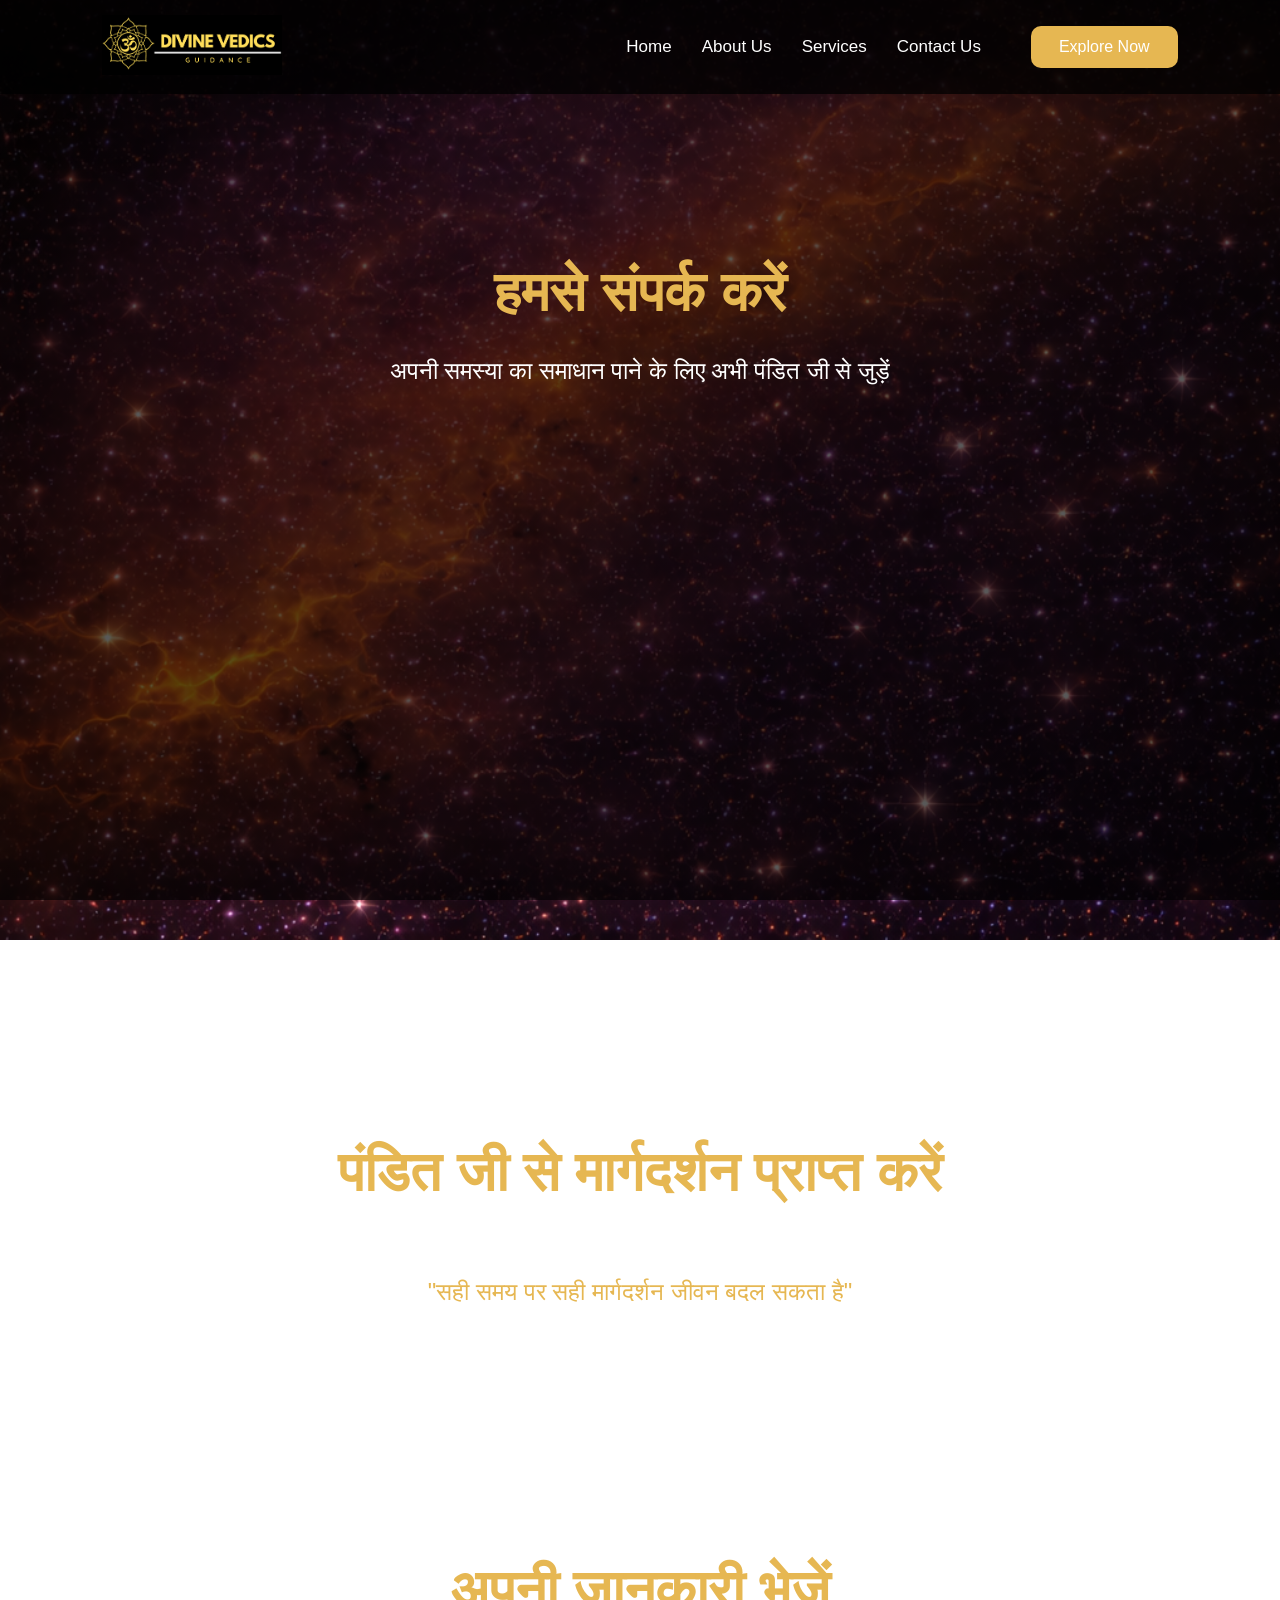
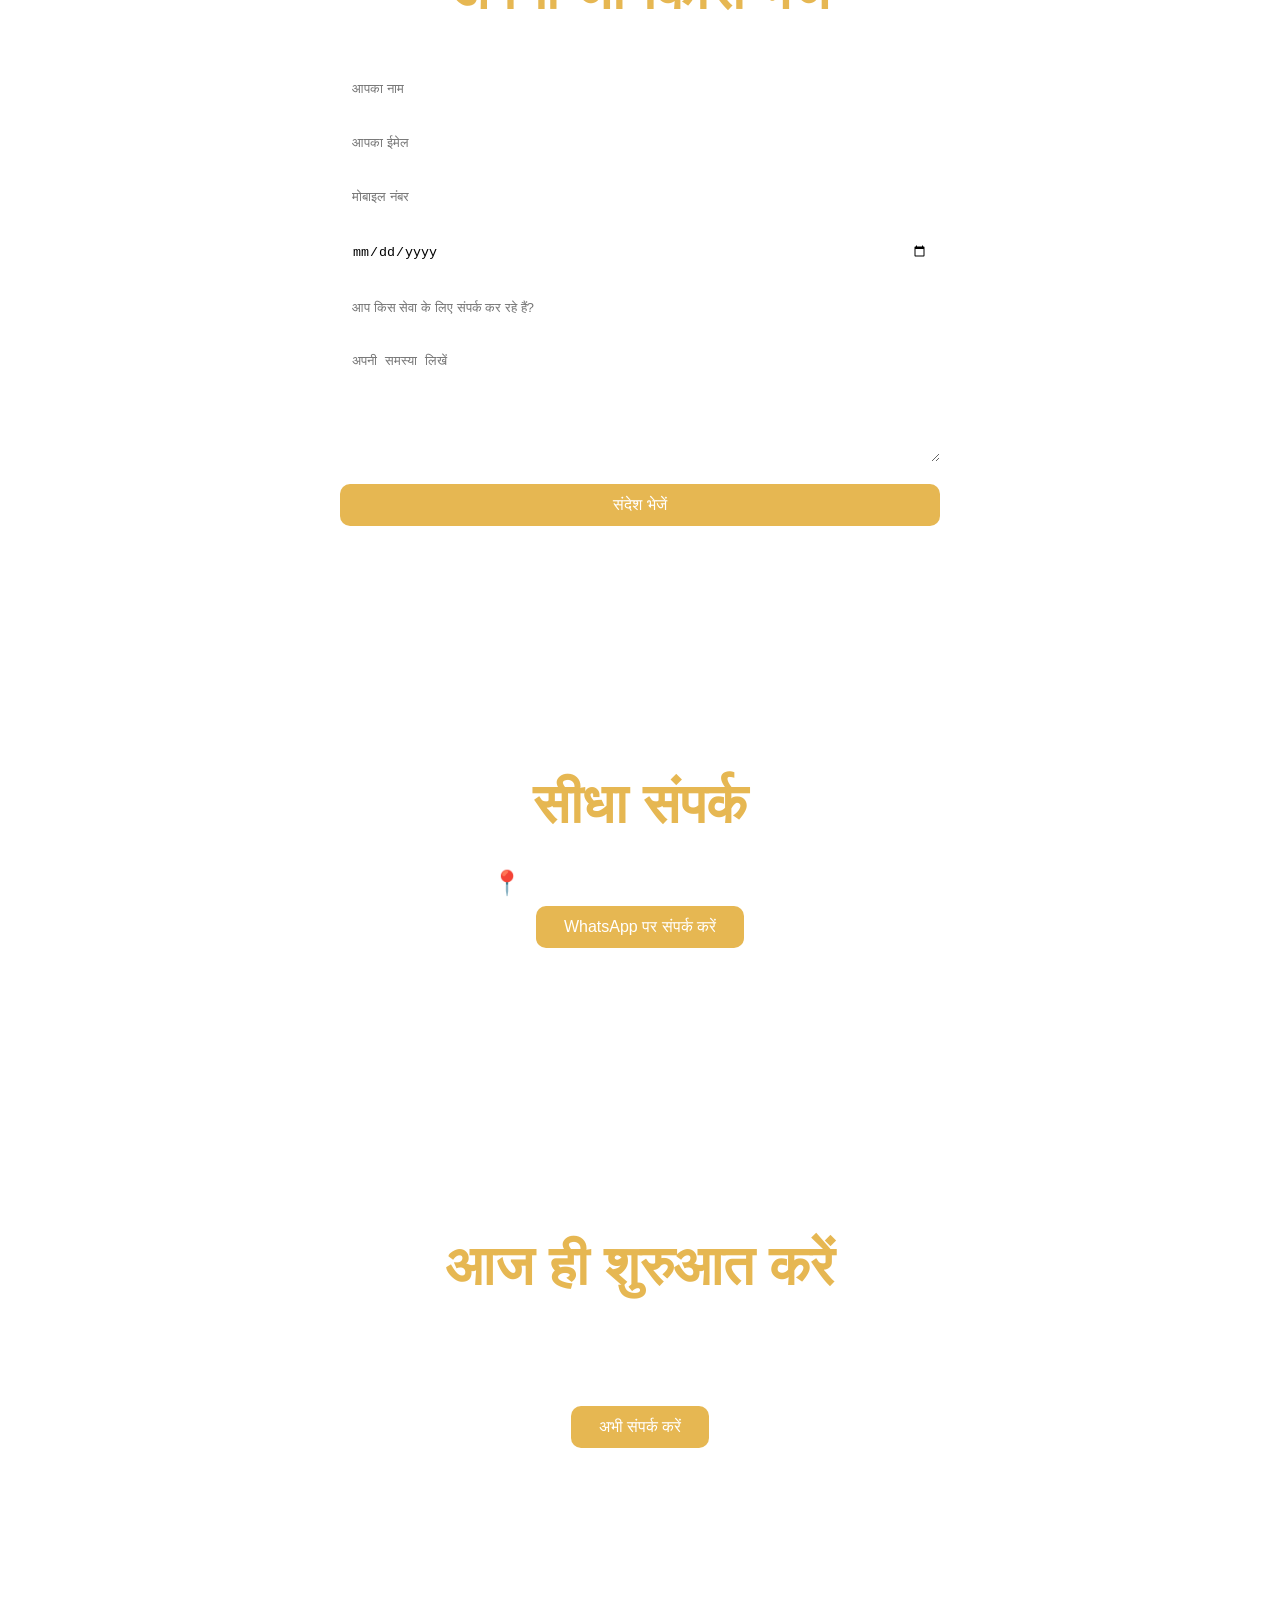
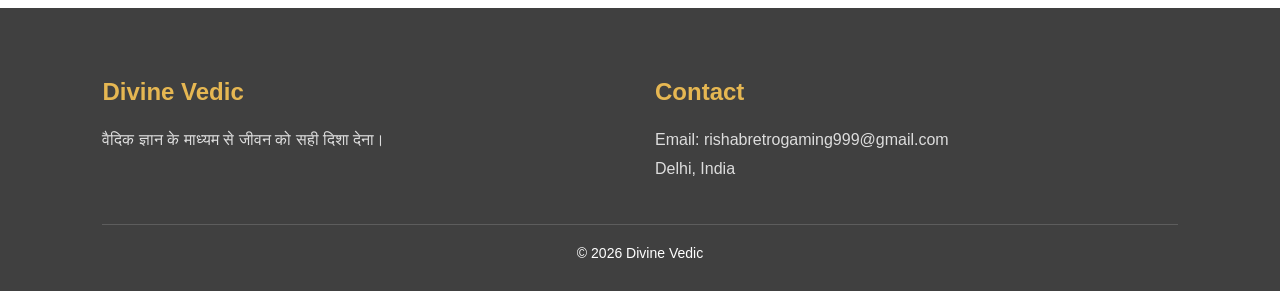
<file: contact.html>
<!DOCTYPE html>
<html lang="hi">
<head>
<meta charset="UTF-8">
<meta name="viewport" content="width=device-width, initial-scale=1.0">
<title>Contact Us - Divine Vedic</title>

<link rel="stylesheet" href="style.css">
</head>

<body>

<!-- NAVBAR -->
<nav class="navbar">

<div class="navbar-logo">
<a href="index.html">
<img src="7.png" alt="Logo">
</a>
</div>

<div class="menu-toggle" id="menu-toggle">☰</div>

<div class="navbar-right" id="navbar-right">

<ul class="nav-menu">
<li><a href="index.html" class="nav-link">Home</a></li>
<li><a href="about.html" class="nav-link">About Us</a></li>
<li><a href="service.html" class="nav-link">Services</a></li>
<li><a href="contact.html" class="nav-link active">Contact Us</a></li>
</ul>

<a href="explore.html">
<button class="btn-primary">Explore Now</button>
</a>

</div>
</nav>

<!-- HERO -->
<section class="hero-section">

<div class="hero-content">
<h1 class="hero-title">हमसे संपर्क करें</h1>

<p class="hero-subtitle">
अपनी समस्या का समाधान पाने के लिए अभी पंडित जी से जुड़ें
</p>
</div>

</section>

<!-- INTRO -->
<section class="about-section">

<h1 class="section-title">
पंडित जी से मार्गदर्शन प्राप्त करें
</h1>

<p class="hero-subtitle">
जगरण, भागवत कथा, कुंडली विश्लेषण या किसी भी धार्मिक अनुष्ठान के लिए आप हमसे सीधे संपर्क कर सकते हैं।
</p>

<p class="hero-subtitle" style="color:#e6b752;">
"सही समय पर सही मार्गदर्शन जीवन बदल सकता है"
</p>

</section>

<!-- FORM -->
<section class="services-section">

<h1 class="section-title">
अपनी जानकारी भेजें
</h1>

<div style="max-width:600px; margin:auto; margin-top:40px;">

<form action="send.php" method="POST">

<!-- NAME -->
<input 
type="text" 
name="name"
placeholder="आपका नाम" 
required
style="width:100%; padding:12px; margin-bottom:15px; border-radius:8px; border:none;"
>

<!-- EMAIL -->
<input 
type="email" 
name="email" 
placeholder="आपका ईमेल" 
required
style="width:100%; padding:12px; margin-bottom:15px; border-radius:8px; border:none;"
>

<!-- PHONE -->
<input 
type="tel" 
name="phone" 
placeholder="मोबाइल नंबर" 
required
style="width:100%; padding:12px; margin-bottom:15px; border-radius:8px; border:none;"
>

<!-- DOB -->
<input 
type="date" 
name="dob" 
required
style="width:100%; padding:12px; margin-bottom:15px; border-radius:8px; border:none;"
>

<!-- SERVICE -->
<input 
type="text" 
name="work" 
placeholder="आप किस सेवा के लिए संपर्क कर रहे हैं?" 
required
style="width:100%; padding:12px; margin-bottom:15px; border-radius:8px; border:none;"
>

<!-- MESSAGE -->
<textarea 
name="message" 
placeholder="अपनी समस्या लिखें" 
required
style="width:100%; padding:12px; height:120px; border-radius:8px; border:none;"
></textarea>

<br><br>

<button 
type="submit" 
class="btn-primary" 
style="width:100%;"
>
संदेश भेजें
</button>

</form>

</div>
</section>

<!-- CONTACT INFO -->
<section class="about-section">

<h1 class="section-title">
सीधा संपर्क
</h1>

<p class="hero-subtitle">
📍 वजीराबाद, दिल्ली (मूल: बनारस)
<br>
<a ="btn-primary" href="https://wa.me/918076160258?text=नमस्ते%20पंडित%20जी,%20मुझे%20जानकारी%20चाहिए" target="_blank">
<button class="btn-primary">
WhatsApp पर संपर्क करें
</button>
</a> 
<br>
<a  href="mailto:rishabretrogaming999@gmail.com"style="color: white; text-decoration: none; ">
    rishabretrogaming999@gmail.com
</a>
</p>

</section>

<!-- CTA -->
<section class="services-section">

<h1 class="section-title">
आज ही शुरुआत करें
</h1>

<p class="hero-subtitle">
देर मत कीजिए — अभी संपर्क करें और समाधान प्राप्त करें
</p>

<a href="contact.html">
<button class="btn-primary" style="margin-top:40px;">
अभी संपर्क करें
</button>
</a>

</section>

<!-- FOOTER -->
<footer class="footer-section">

<div class="footer-content">

<div class="footer-box">
<h2>Divine Vedic</h2>

<p>
वैदिक ज्ञान के माध्यम से जीवन को सही दिशा देना।
</p>
</div>

<div class="footer-box">
<h2>Contact</h2>

<p>Email: rishabretrogaming999@gmail.com</p>
<p>Delhi, India</p>

</div>

</div>

<div class="footer-bottom">
<p>© 2026 Divine Vedic</p>
</div>

</footer>

<script>

const toggle = document.querySelector(".menu-toggle");
const menu = document.querySelector(".navbar-right");

toggle.addEventListener("click", () => {
menu.classList.toggle("active");
});

</script>

</body>
</html>
</file>
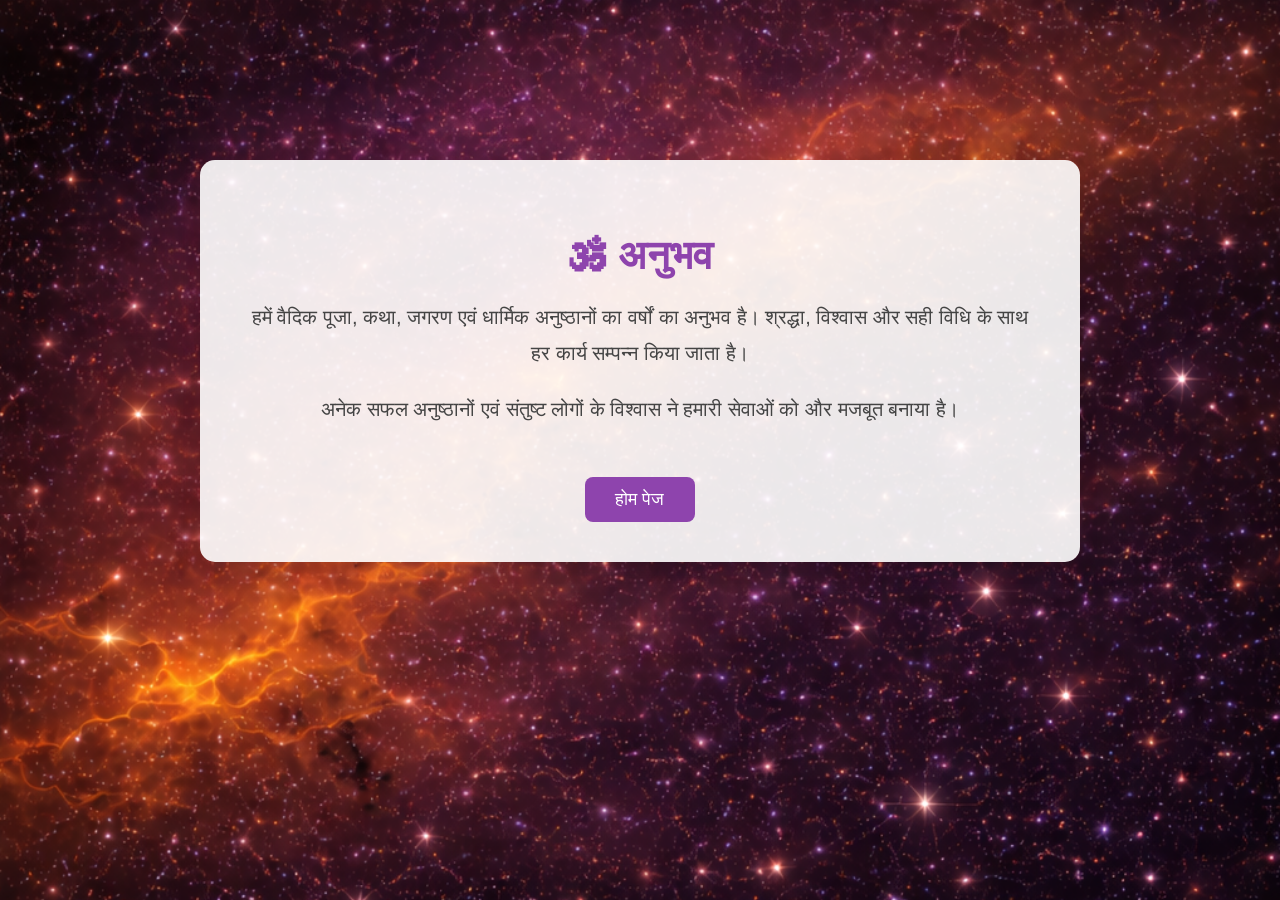
<file: experience.html>
<!DOCTYPE html>
<html lang="hi">
<head>
<meta charset="UTF-8">
<meta name="viewport" content="width=device-width, initial-scale=1.0">
<title>अनुभव</title>

<style>

body{
    margin:0;
    padding:0;
    font-family: Arial, sans-serif;
    background: url('11.png') no-repeat center center fixed;
    background-size: cover;
}

.experience-section{
    padding:60px 20px;
    text-align:center;
}

.experience-box{
    max-width:800px;
    margin:auto;
    background: rgba(255,255,255,0.9);
    padding:40px;
    border-radius:15px;
    box-shadow:0 5px 20px rgba(0,0,0,0.1);
    margin-top: 100px;
}

.experience-box h1{
    font-size:40px;
    color:#8e44ad;
    margin-bottom:20px;
}

.experience-box p{
    font-size:20px;
    line-height:1.8;
    color:#444;
}

.btn{
    display:inline-block;
    margin-top:30px;
    padding:12px 30px;
    background:#8e44ad;
    color:white;
    text-decoration:none;
    border-radius:8px;
    font-size:18px;
}

.btn:hover{
    background:#6c3483;
}

</style>

</head>
<body>

<section class="experience-section">

    <div class="experience-box">

        <h1>🕉 अनुभव</h1>

        <p>
            हमें वैदिक पूजा, कथा, जगरण एवं धार्मिक अनुष्ठानों का वर्षों का अनुभव है।  
            श्रद्धा, विश्वास और सही विधि के साथ हर कार्य सम्पन्न किया जाता है।
        </p>

        <p>
            अनेक सफल अनुष्ठानों एवं संतुष्ट लोगों के विश्वास ने हमारी सेवाओं को और मजबूत बनाया है।
        </p>

        <a href="index.html" class="btn">होम पेज</a>

    </div>

</section>

</body>
</html>
</file>
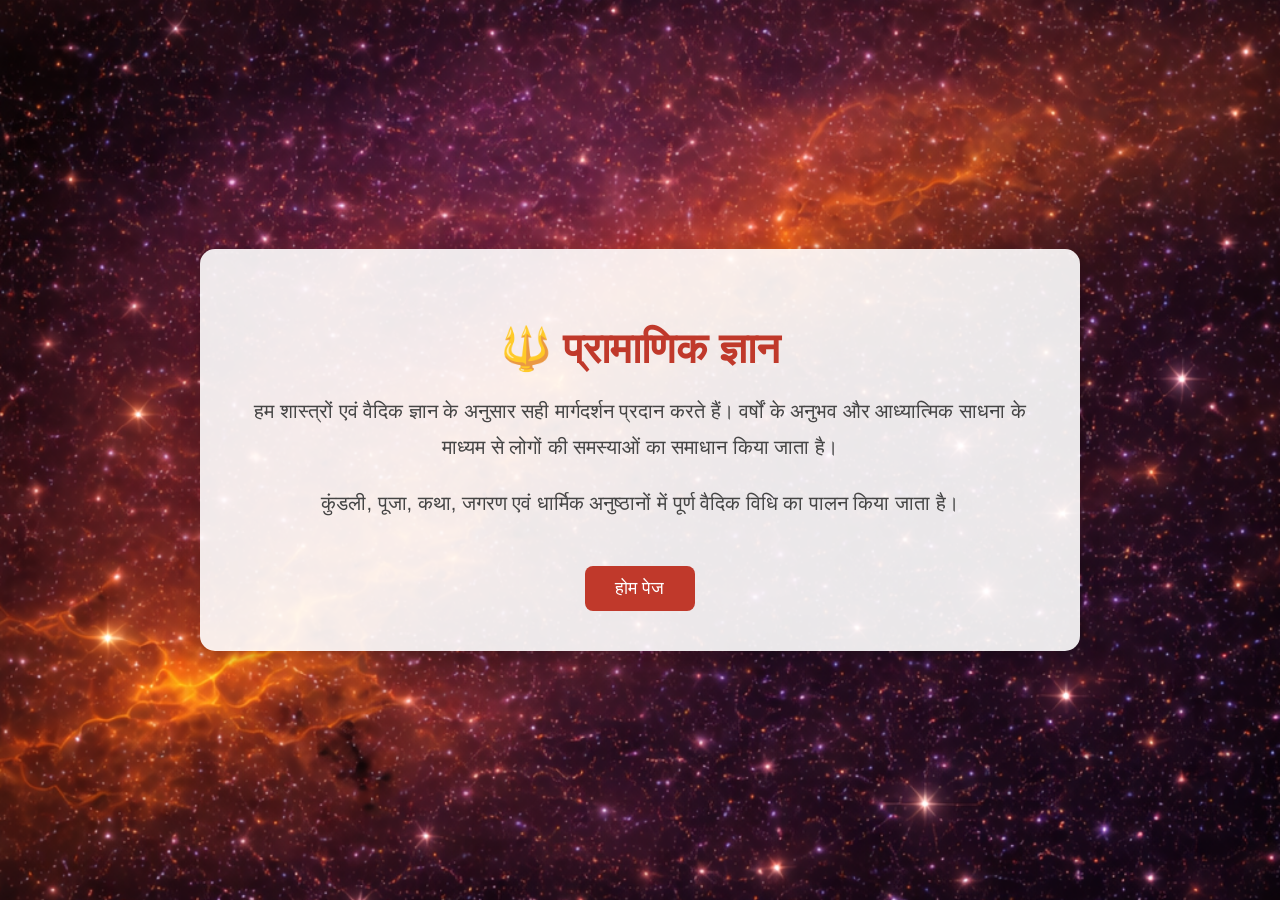
<file: knowledge.html>
<!DOCTYPE html>
<html lang="hi">
<head>
<meta charset="UTF-8">
<meta name="viewport" content="width=device-width, initial-scale=1.0">

<title>प्रामाणिक ज्ञान</title>

<style>

body{
    margin:0;
    padding:0;
    font-family: Arial, sans-serif;
    background:url('11.png') no-repeat center center fixed;
    background-size:cover;
}

.knowledge-section{
    width:100%;
    min-height:100vh;
    display:flex;
    justify-content:center;
    align-items:center;
    padding:20px;
    box-sizing:border-box;
}

.knowledge-box{
    max-width:800px;
    background:rgba(255,255,255,0.9);
    padding:40px;
    border-radius:15px;
    text-align:center;
    box-shadow:0 5px 20px rgba(0,0,0,0.2);
}

.knowledge-box h1{
    font-size:42px;
    color:#c0392b;
    margin-bottom:20px;
}

.knowledge-box p{
    font-size:20px;
    line-height:1.8;
    color:#444;
}

.btn{
    display:inline-block;
    margin-top:25px;
    padding:12px 30px;
    background:#c0392b;
    color:white;
    text-decoration:none;
    border-radius:8px;
    font-size:18px;
    transition:0.3s;
}

.btn:hover{
    background:#922b21;
}

</style>

</head>
<body>

<section class="knowledge-section">

    <div class="knowledge-box">

        <h1>🔱 प्रामाणिक ज्ञान</h1>

        <p>
            हम शास्त्रों एवं वैदिक ज्ञान के अनुसार सही मार्गदर्शन प्रदान करते हैं।
            वर्षों के अनुभव और आध्यात्मिक साधना के माध्यम से लोगों की समस्याओं का समाधान किया जाता है।
        </p>

        <p>
            कुंडली, पूजा, कथा, जगरण एवं धार्मिक अनुष्ठानों में पूर्ण वैदिक विधि का पालन किया जाता है।
        </p>

        <a href="index.html" class="btn">होम पेज</a>

    </div>

</section>

</body>
</html>
</file>
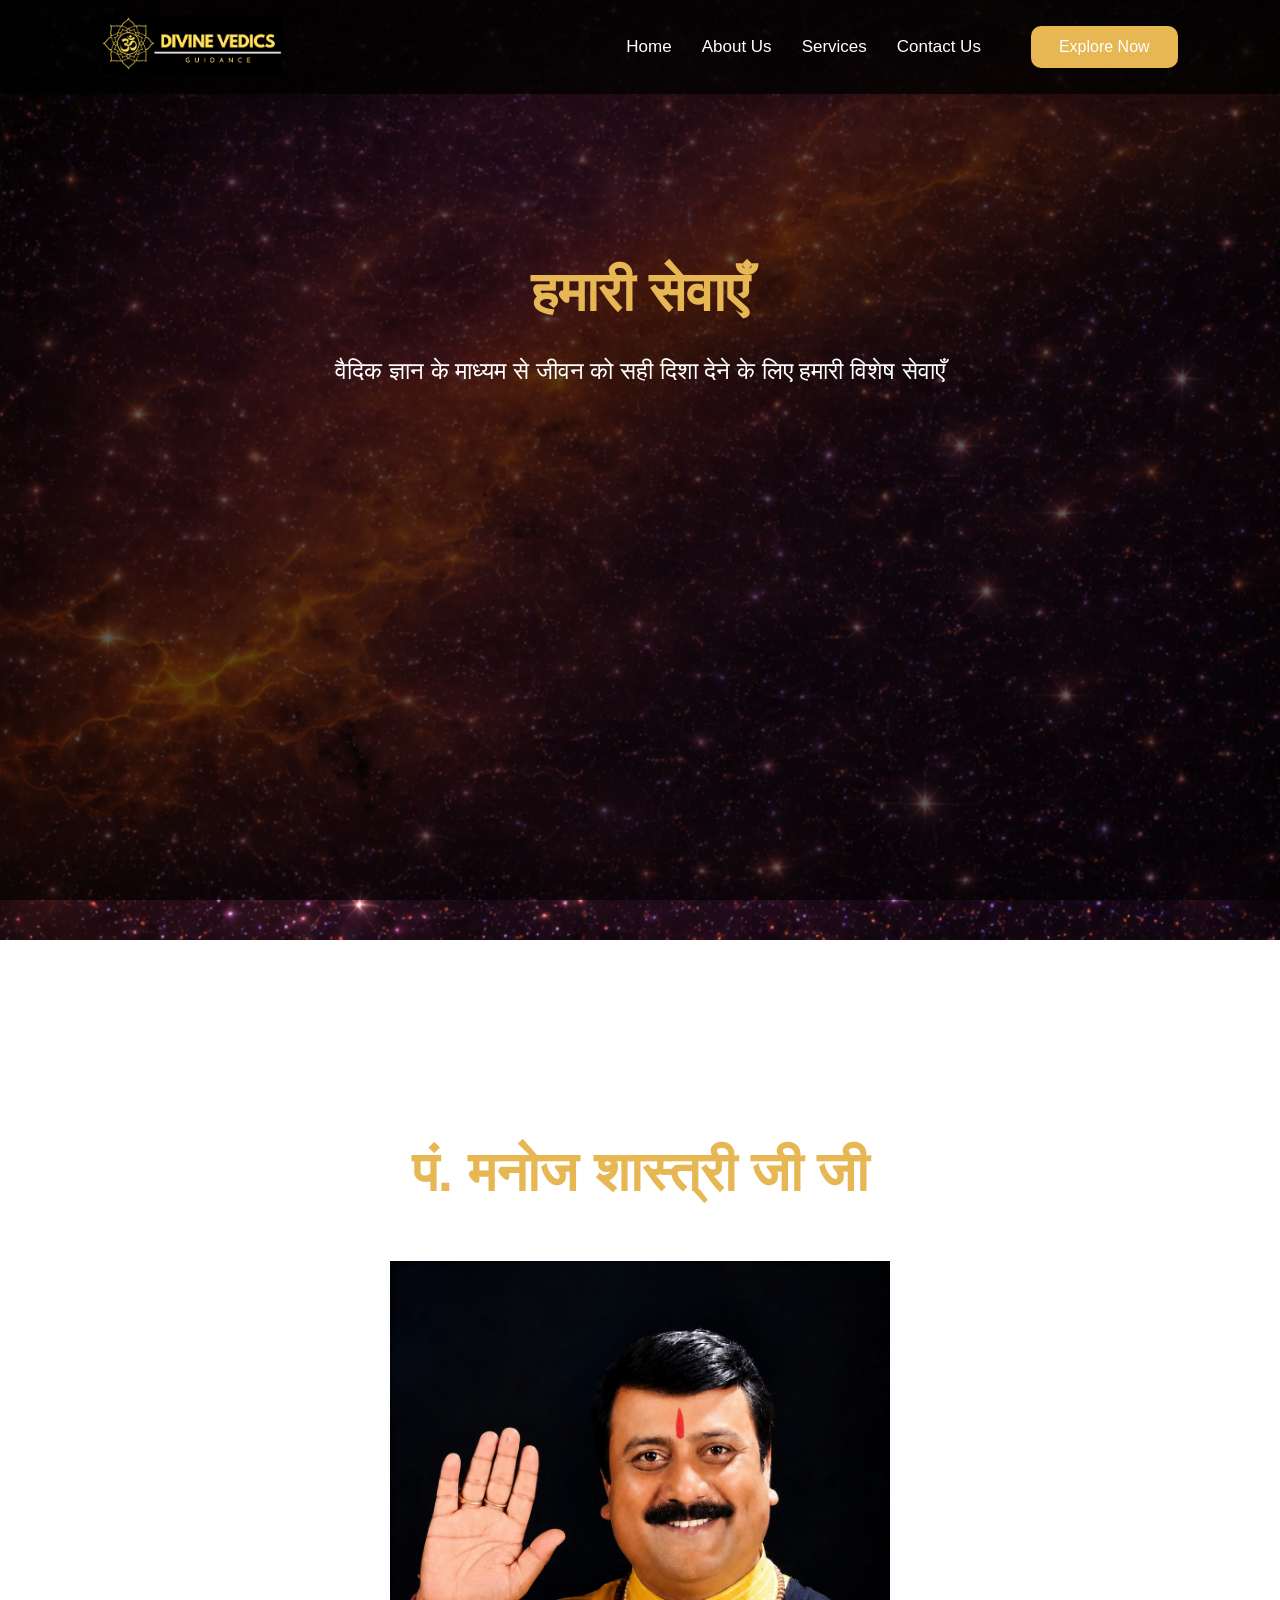
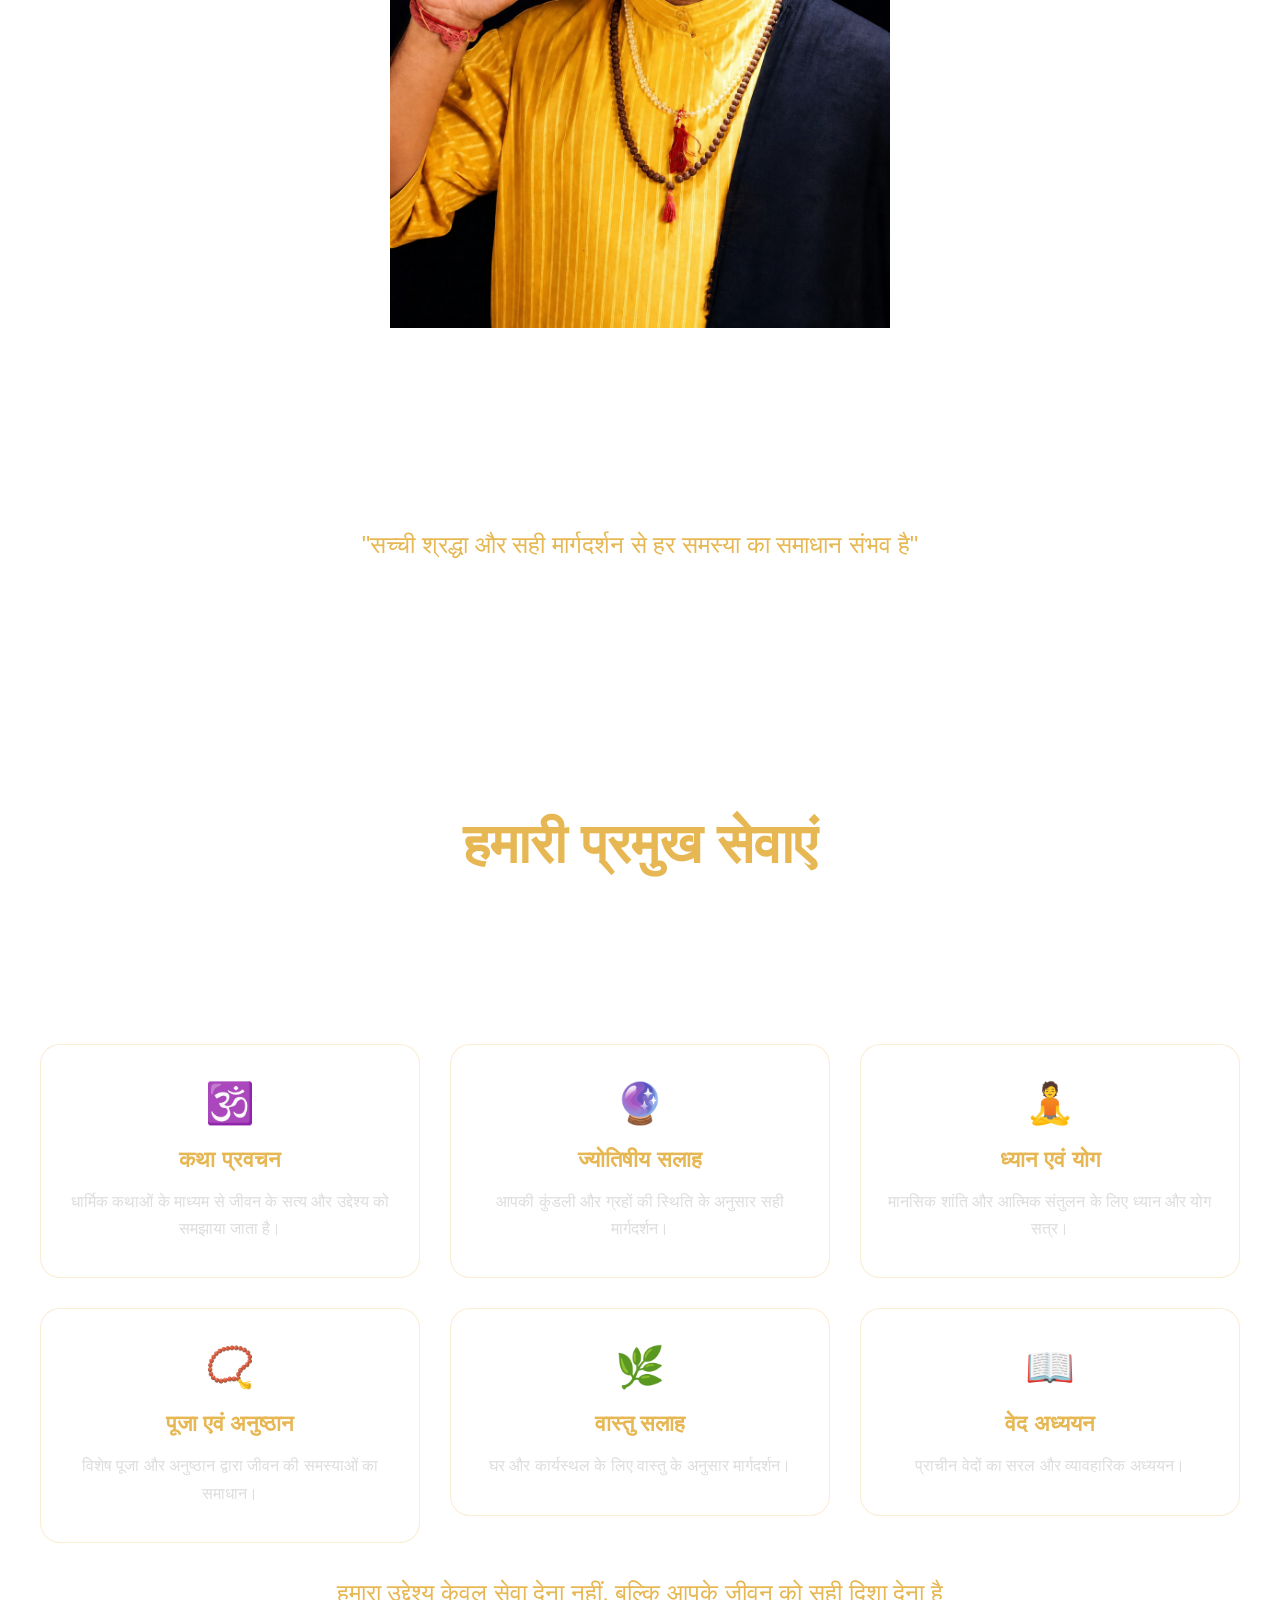
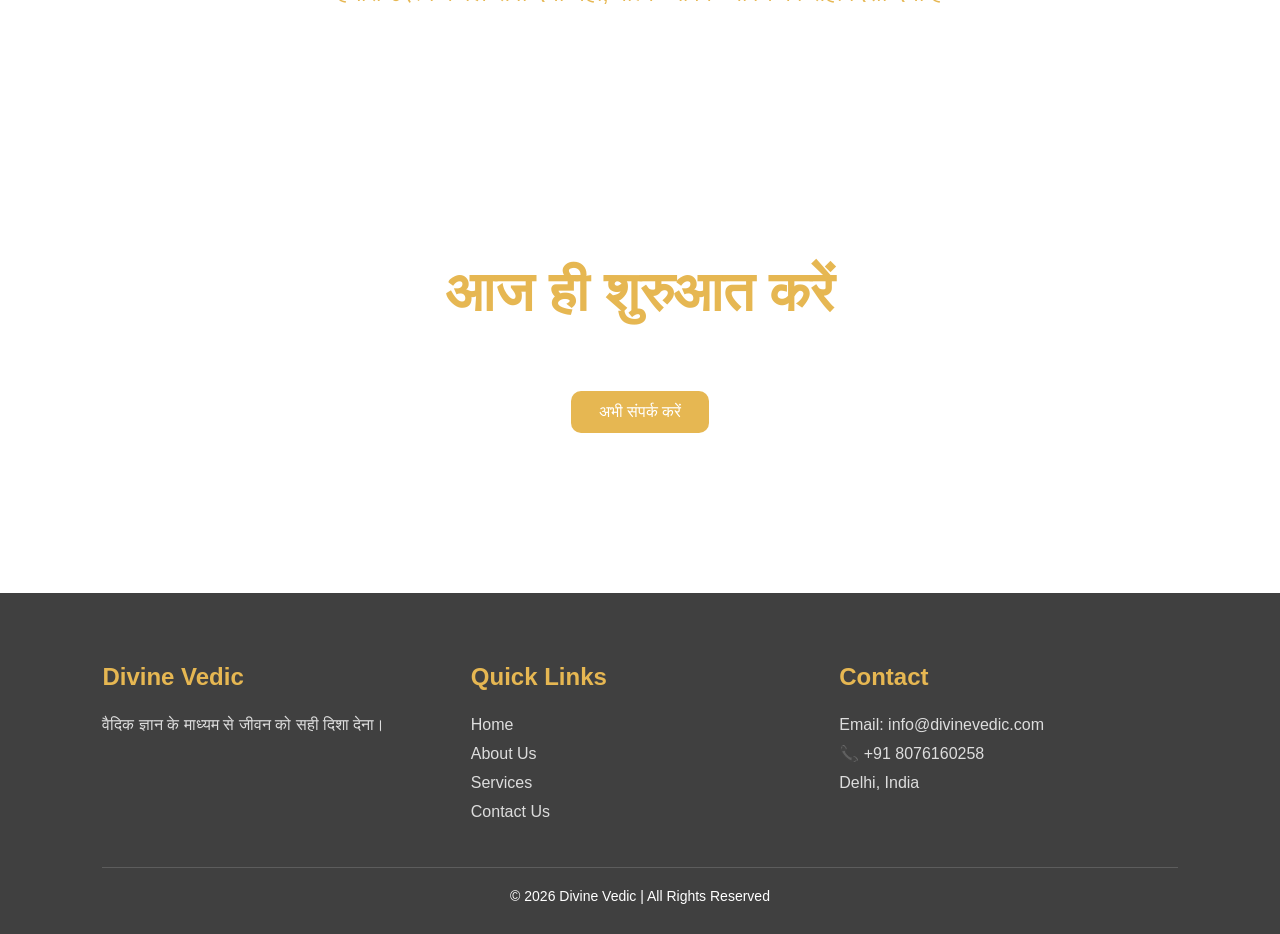
<file: service.html>
<!DOCTYPE html>
<html lang="hi">
<head>
<meta charset="UTF-8">
<meta name="viewport" content="width=device-width, initial-scale=1.0">
<title>Services - Divine Vedic</title>
<link rel="stylesheet" href="style.css">
</head>

<body>

<!-- NAVBAR -->
<nav class="navbar">

    <div class="navbar-logo">
        <a href="index.html">
            <img src="7.png" alt="Logo">
        </a>
    </div>

    <div class="menu-toggle" id="menu-toggle">☰</div>

    <div class="navbar-right" id="navbar-right">

        <ul class="nav-menu">
            <li><a href="index.html" class="nav-link">Home</a></li>
            <li><a href="about.html" class="nav-link">About Us</a></li>
            <li><a href="service.html" class="nav-link active">Services</a></li>
            <li><a href="contact.html" class="nav-link">Contact Us</a></li>
        </ul>

        <a href="contact.html">
            <button class="btn-primary">Explore Now</button>
        </a>

    </div>
</nav>

<!-- HERO -->
<section class="hero-section">
    <div class="hero-content">
        <h1 class="hero-title">हमारी सेवाएँ</h1>
        <p class="hero-subtitle">
            वैदिक ज्ञान के माध्यम से जीवन को सही दिशा देने के लिए हमारी विशेष सेवाएँ
        </p>
    </div>
</section>

<!-- CLIENT INTRO (NEW) -->
<section class="about-section">

    <h1 class="section-title">पं. मनोज शास्त्री जी जी</h1>

    <img src="14.png" alt="Pandit Ji">

    <p class="hero-subtitle">
        बनारस की पवित्र भूमि से जुड़े पंडित मनोज पांडेय जी एक अनुभवी वैदिक पंडित हैं।
        उन्होंने वर्षों तक वैदिक ज्ञान, ज्योतिष और धार्मिक अनुष्ठानों का अध्ययन किया है।
    </p>

    <p class="hero-subtitle">
        वर्तमान में वे दिल्ली (वजीराबाद) में सेवाएं प्रदान कर रहे हैं और जगरण,
        भागवत कथा, कुंडली विश्लेषण एवं अन्य धार्मिक अनुष्ठानों के माध्यम से
        लोगों का मार्गदर्शन करते हैं।
    </p>

    <p class="hero-subtitle" style="color:#e6b752;">
        "सच्ची श्रद्धा और सही मार्गदर्शन से हर समस्या का समाधान संभव है"
    </p>

</section>

<!-- SERVICES -->
<section class="services-section">

    <h1 class="section-title">हमारी प्रमुख सेवाएं</h1>

    <p class="section-subtitle">
        हमारी सभी सेवाएं वैदिक शास्त्रों पर आधारित हैं, जिनका उद्देश्य
        आपके जीवन में शांति, सफलता और सकारात्मकता लाना है।
    </p>

    <div class="services-cards">
        <a href="katha.html"  style="text-decoration: none !important;">
        <div class="service-card">
            <div class="service-icon">🕉️</div>
            <h2>कथा प्रवचन</h2>
            <p>धार्मिक कथाओं के माध्यम से जीवन के सत्य और उद्देश्य को समझाया जाता है।</p>
         </div>
        </a>

        

        <a href="kundli.html" style="text-decoration: none !important;" >
          <div class="service-card">
            <div class="service-icon">🔮</div>
            <h2>ज्योतिषीय सलाह</h2>
            <p>आपकी कुंडली और ग्रहों की स्थिति के अनुसार सही मार्गदर्शन।</p>
         </div>
        </a>

        <a href="yoga.html"  style="text-decoration: none !important;">
          <div class="service-card">
            <div class="service-icon">🧘</div>
            <h2>ध्यान एवं योग</h2>
            <p>मानसिक शांति और आत्मिक संतुलन के लिए ध्यान और योग सत्र।</p>
          </div>
        </a>

        <a href="pooja.html"  style="text-decoration: none !important;">
          <div class="service-card">
            <div class="service-icon">📿</div>
            <h2>पूजा एवं अनुष्ठान</h2>
            <p>विशेष पूजा और अनुष्ठान द्वारा जीवन की समस्याओं का समाधान।</p>
         </div>
        </a>

        <a href="vastu.html"  style="text-decoration: none !important;">
          <div class="service-card">
            <div class="service-icon">🌿</div>
            <h2>वास्तु सलाह</h2>
            <p>घर और कार्यस्थल के लिए वास्तु के अनुसार मार्गदर्शन।</p>
          </div>
        </a>

        <a href="vedh.html"  style="text-decoration: none !important;">
          <div class="service-card">
            <div class="service-icon">📖</div>
            <h2>वेद अध्ययन</h2>
            <p>प्राचीन वेदों का सरल और व्यावहारिक अध्ययन।</p>
          </div>
        </a>

    </div>

    <!-- TRUST LINE -->
    <p class="section-subtitle" style="margin-top:30px; color:#e6b752;">
        हमारा उद्देश्य केवल सेवा देना नहीं, बल्कि आपके जीवन को सही दिशा देना है
    </p>

</section>

<!-- CTA -->
<section class="about-section">

    <h1 class="section-title">आज ही शुरुआत करें</h1>

    <p class="hero-subtitle">
        अपने जीवन को सकारात्मक दिशा देने के लिए अभी हमसे जुड़ें
    </p>

    <a href="contact.html">
        <button class="btn-primary">अभी संपर्क करें</button>
    </a>

</section>

<!-- FOOTER -->
<footer class="footer-section">

    <div class="footer-content">

        <div class="footer-box">
            <h2>Divine Vedic</h2>
            <p>वैदिक ज्ञान के माध्यम से जीवन को सही दिशा देना।</p>
        </div>

        <div class="footer-box">
            <h2>Quick Links</h2>
            <ul>
                <li><a href="index.html">Home</a></li>
                <li><a href="about.html">About Us</a></li>
                <li><a href="service.html">Services</a></li>
                <li><a href="contact.html">Contact Us</a></li>
            </ul>
        </div>

        <div class="footer-box">
            <h2>Contact</h2>
            <p>Email: info@divinevedic.com</p>
            <p><a href="tel:+918076160258">📞 +91 8076160258</a></p>
            <p>Delhi, India</p>
        </div>

    </div>

    <div class="footer-bottom">
        <p>© 2026 Divine Vedic | All Rights Reserved</p>
    </div>

</footer>

<script>
const toggle = document.querySelector(".menu-toggle");
const menu = document.querySelector(".navbar-right");

toggle.addEventListener("click", () => {
    menu.classList.toggle("active");
});
</script>

</body>
</html>
</file>
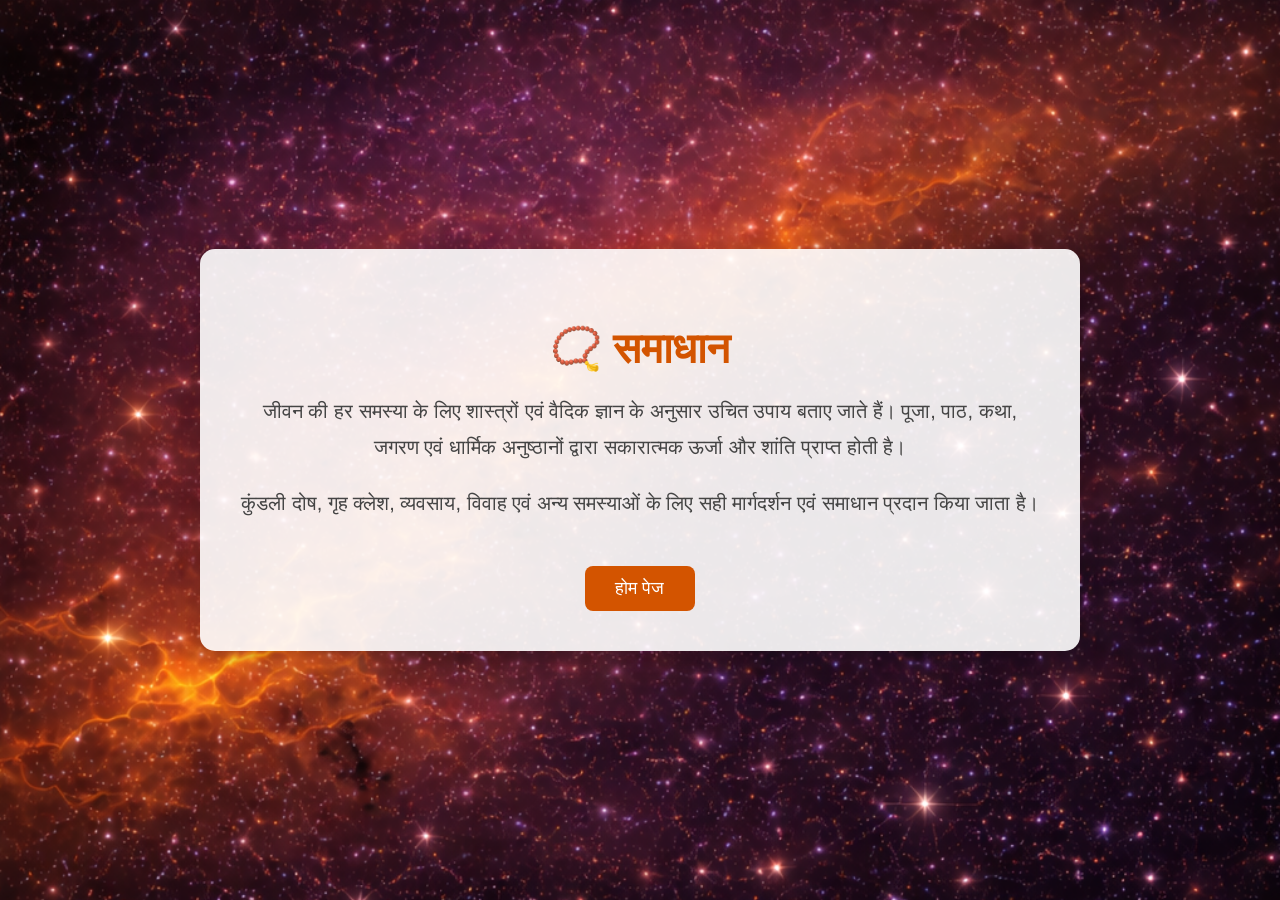
<file: solution.html>
<!DOCTYPE html>
<html lang="hi">
<head>
<meta charset="UTF-8">
<meta name="viewport" content="width=device-width, initial-scale=1.0">

<title>समाधान</title>

<style>

body{
    margin:0;
    padding:0;
    font-family: Arial, sans-serif;
    background:url('11.png') no-repeat center center fixed;
    background-size:cover;
}

.solution-section{
    width:100%;
    min-height:100vh;
    display:flex;
    justify-content:center;
    align-items:center;
    padding:20px;
    box-sizing:border-box;
}

.solution-box{
    max-width:800px;
    background:rgba(255,255,255,0.9);
    padding:40px;
    border-radius:15px;
    text-align:center;
    box-shadow:0 5px 20px rgba(0,0,0,0.2);
}

.solution-box h1{
    font-size:42px;
    color:#d35400;
    margin-bottom:20px;
}

.solution-box p{
    font-size:20px;
    line-height:1.8;
    color:#444;
}

.btn{
    display:inline-block;
    margin-top:25px;
    padding:12px 30px;
    background:#d35400;
    color:white;
    text-decoration:none;
    border-radius:8px;
    font-size:18px;
    transition:0.3s;
}

.btn:hover{
    background:#a04000;
}

</style>

</head>
<body>

<section class="solution-section">

    <div class="solution-box">

        <h1>📿 समाधान</h1>

        <p>
            जीवन की हर समस्या के लिए शास्त्रों एवं वैदिक ज्ञान के अनुसार उचित उपाय बताए जाते हैं।
            पूजा, पाठ, कथा, जगरण एवं धार्मिक अनुष्ठानों द्वारा सकारात्मक ऊर्जा और शांति प्राप्त होती है।
        </p>

        <p>
            कुंडली दोष, गृह क्लेश, व्यवसाय, विवाह एवं अन्य समस्याओं के लिए सही मार्गदर्शन एवं समाधान प्रदान किया जाता है।
        </p>

        <a href="index.html" class="btn">होम पेज</a>

    </div>

</section>

</body>
</html>
</file>
<file: style.css>
/* ========================= */
/* GLOBAL RESET */
/* ========================= */

* {
    margin: 0;
    padding: 0;
    box-sizing: border-box;
}

body {
    font-family: "Outfit", sans-serif;
    overflow-x: hidden;
    scroll-behavior: smooth;
    background:
        linear-gradient(rgba(0,0,0,0.65), rgba(0,0,0,0.65)),
        url("11.png");
    background-size: cover;
    background-position: center;
    background-repeat: no-repeat;
    background-attachment: fixed;
    color: white;
}

/* ========================= */
/* COMMON */
/* ========================= */

.font-primary {
    font-family: "Outfit", sans-serif;
}

.hero-title,
.section-title {
    font-size: clamp(30px, 5vw, 55px);
    color: #e6b752;
    text-align: center;
    line-height: 1.4;
    margin-bottom: 20px;
    margin-top: 40px;
}

.hero-subtitle,
.section-subtitle {
    font-size: clamp(16px, 2vw, 24px);
    color: #ffffff;
    text-align: center;
    line-height: 1.7;
    max-width: 1000px;
    margin: auto;
}

/* ========================= */
/* NAVBAR */
/* ========================= */

.navbar {
    display: flex;
    justify-content: space-between;
    align-items: center;
    padding: 15px 8%;
    background: rgba(0, 0, 0, 0.75);
    
    position: static;
    top: 0;
    z-index: 1000;
}

.navbar-logo img {
    width: 180px;
    height: auto;
}

.navbar-right {
    display: flex;
    align-items: center;
    gap: 50px;
}

.nav-menu {
    display: flex;
    gap: 30px;
    list-style: none;
}

.nav-link {
    color: white;
    text-decoration: none;
    font-size: 17px;
    position: relative;
}

.nav-link::after {
    content: "";
    position: absolute;
    left: 0;
    bottom: -5px;
    width: 0%;
    height: 2px;
    background: #e6b752;
    transition: 0.3s;
}

.nav-link:hover::after {
    width: 100%;
}

/* ========================= */
/* BUTTON */
/* ========================= */

.btn-primary {
    padding: 12px 28px;
    border: none;
    border-radius: 10px;
    background: #e6b752;
    color: white;
    font-size: 16px;
    cursor: pointer;
    transition: 0.3s;
}

.btn-primary:hover {
    background: #d89d2d;
    transform: translateY(-2px);
    box-shadow: 0 0 15px rgba(230, 183, 82, 0.5);
}

/* ========================= */
/* HERO SECTION */
/* ========================= */

.hero-section {
    min-height: 100vh;
}

.hero-content {
    text-align: center;
    padding: 120px 20px 30px;
}

.hero-buttons {
    display: flex;
    justify-content: center;
    gap: 25px;
    margin-top: 40px;
    flex-wrap: wrap;
}

/* ========================= */
/* ABOUT SECTION */
/* ========================= */

.about-section {
    padding: 100px 20px;
    text-align: center;
}

.about-section img {
    width: 100%;
    max-width: 500px;
    margin: 30px 0;
}

/* ========================= */
/* SERVICES SECTION */
/* ========================= */

.services-section {
    padding: 100px 20px;
    text-align: center;
}

.services-cards {
    display: grid;
    grid-template-columns: repeat(auto-fit, minmax(280px, 1fr));
    gap: 30px;
    max-width: 1200px;
    margin: 60px auto 0;
}

.service-card {
    background: rgba(255,255,255,0.05);
    border: 1px solid rgba(230,183,82,0.25);
    border-radius: 20px;
    padding: 35px 25px;
    transition: 0.3s;
}

.service-card:hover {
    transform: translateY(-8px);
    box-shadow: 0 0 20px rgba(230,183,82,0.25);
}

.service-icon {
    font-size: 40px;
    margin-bottom: 20px;
}

.service-card h2 {
    color: #e6b752;
    margin-bottom: 15px;
    font-size: 22px;
}

.service-card p {
    color: #ddd;
    line-height: 1.7;
}

/* ========================= */
/* FOOTER */
/* ========================= */

.footer-section {
    background: rgba(0, 0, 0, 0.75);
    padding: 70px 8% 30px;
    margin-top: 60px;
}

.footer-content {
    display: flex;
    flex-wrap: wrap;
    justify-content: space-between;
    gap: 30px;
}

.footer-box {
    flex: 1;
    min-width: 250px;
}

.footer-box h2 {
    color: #e6b752;
    margin-bottom: 20px;
}

.footer-box p,
.footer-box li {
    line-height: 1.8;
    color: #ddd;
}

.footer-box ul {
    list-style: none;
}

.footer-box a {
    color: #ddd;
    text-decoration: none;
}

.footer-box a:hover {
    color: #e6b752;
}

.footer-bottom {
    text-align: center;
    margin-top: 40px;
    padding-top: 20px;
    border-top: 1px solid rgba(255,255,255,0.15);
    font-size: 14px;
}

/* ========================= */
/* HAMBURGER */
/* ========================= */

.menu-toggle {
    display: none;
    font-size: 30px;
    color: white;
    cursor: pointer;
}

/* ========================= */
/* MOBILE */
/* ========================= */

@media (max-width: 768px) {

    /* NAVBAR FIX */
    .navbar {
        flex-direction: row;
        justify-content: space-between;
        align-items: center;
    }

    .menu-toggle {
        display: block;
    }

    /* HIDE MENU INITIALLY */
    .navbar-right {
        position: absolute;
        top: 65px;
        left: 0;
        width: 100%;
        background: #111;
        display: none;
        flex-direction: column;
        align-items: center;
        padding: 20px;
    }

    /* SHOW WHEN ACTIVE */
    .navbar-right.active {
        display: flex;
    }

    /* MENU ITEMS */
    .nav-menu {
        flex-direction: column;
        align-items: center;
        gap: 15px;
    }

    /* HERO */
    .hero-title {
        font-size: 26px;
    }

    .hero-subtitle {
        font-size: 14px;
    }

    .hero-buttons {
        flex-direction: column;
        gap: 12px;
    }

    .btn-primary {
        width: 200px;
        
    }

    /* ABOUT */
    .about-section {
        padding: 40px 15px;
        text-align: center;
    }

    /* SERVICES */
    .services-cards {
        grid-template-columns: 1fr;
        width: 300px;
       margin-left: 25px;
    }

    /* FOOTER */
    .footer-content {
        flex-direction: column;
        text-align: center;
    }
}
.services-preview {
    position: relative;
    padding: 100px 20px;
    text-align: center;
    background: url("image/bg.jpg") center/cover no-repeat;
    color: white;
}

/* DARK OVERLAY */
.services-preview .overlay {
    position: absolute;
    top: 0;
    left: 0;
    right: 0;
    bottom: 0;
    
}

/* CONTENT */
.services-preview .content {
    position: relative;
    z-index: 2;
    max-width: 700px;
    margin: auto;
}

.services-preview h1 {
    font-size: 40px;
    color: #e6b752;
    margin-bottom: 15px;
}

.services-preview p {
    margin-bottom: 25px;
}

/* BUTTONS */
.buttons {
    display: flex;
    justify-content: center;
    gap: 15px;
    flex-wrap: wrap;
}

.btn {
    background: #e6b752;
    color: black;
    padding: 12px 20px;
    border-radius: 5px;
    text-decoration: none;
}

.btn-outline {
    border: 1px solid #e6b752;
    color: #e6b752;
    padding: 12px 20px;
    border-radius: 5px;
    text-decoration: none;
}
.cta-section {
    padding: 80px 20px;
    text-align: center;
    background: linear-gradient(45deg, #000, #1a1a1a);
}
</file>
